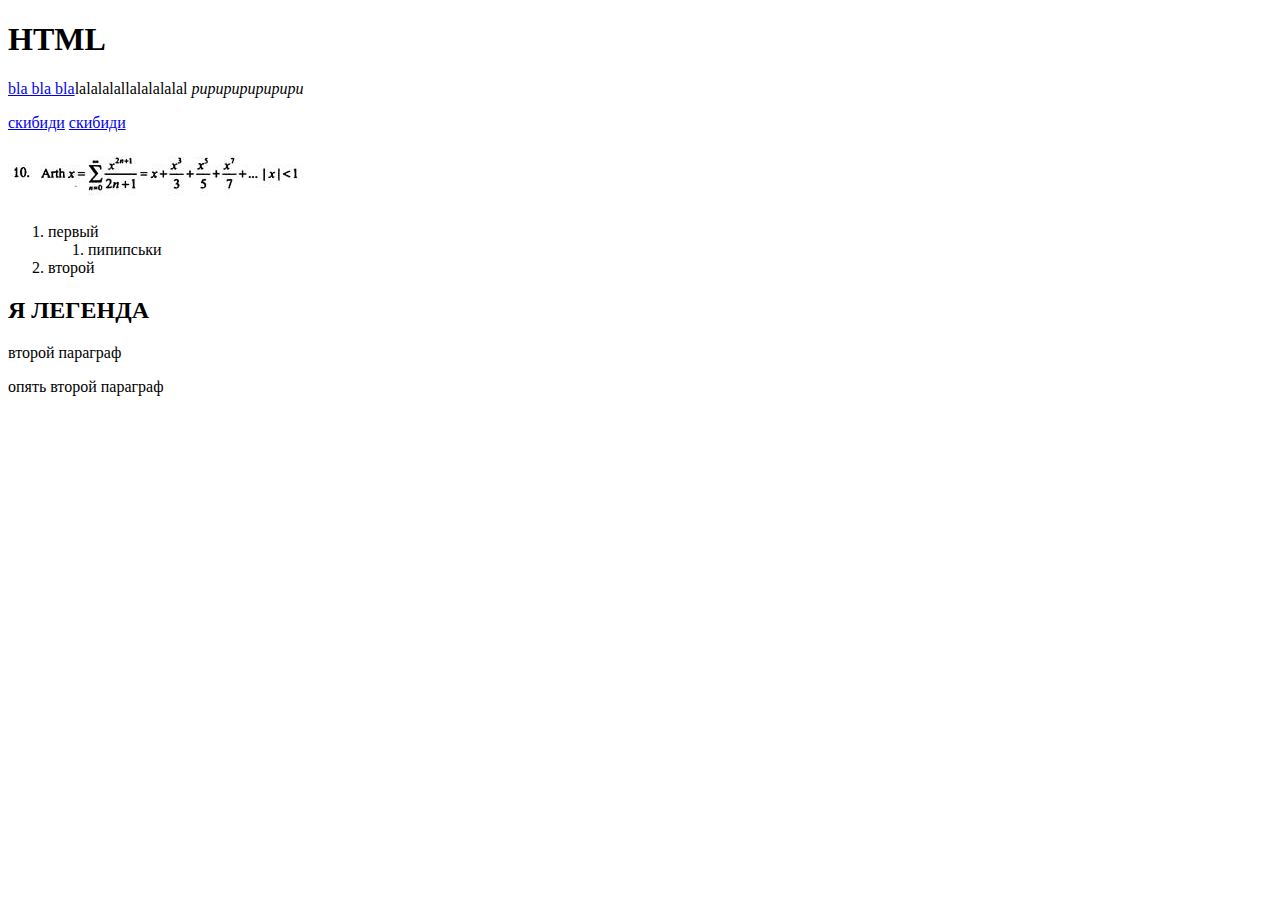
<file: index.html>
<!DOCTYPE html>
<html lang="en">
<head>
    <meta charset="UTF-8">
    <meta name="viewport" content="width=device-width, initial-scale=1.0">
    <title>lesson1</title>
    <link rel="stylesheet" href="static/styles/style.css">
</head>
<!-- qq bro -->
<body>
    <h1>HTML</h1>
    <p>
        <a href="https://youtube.com" target="_blank">bla bla bla</a>lalalalallalalalalal <span>pupupupupupupu</span>
    </p>
    <p>
         <a href="page.html">скибиди</a> <a href="#">скибиди</a></p>   
    <img src="static/images/image003.jpg" alt="Формула">
    <ol>
        <li>первый</li>
            <ol>
                <li>
                    пипипськи
                </li>
            </ol>
        <li>второй</li>
    </ol>

    <h2>Я ЛЕГЕНДА</h2>
    <p> второй параграф </p>
    <p> опять второй параграф </p>

</body>
</html>
</file>
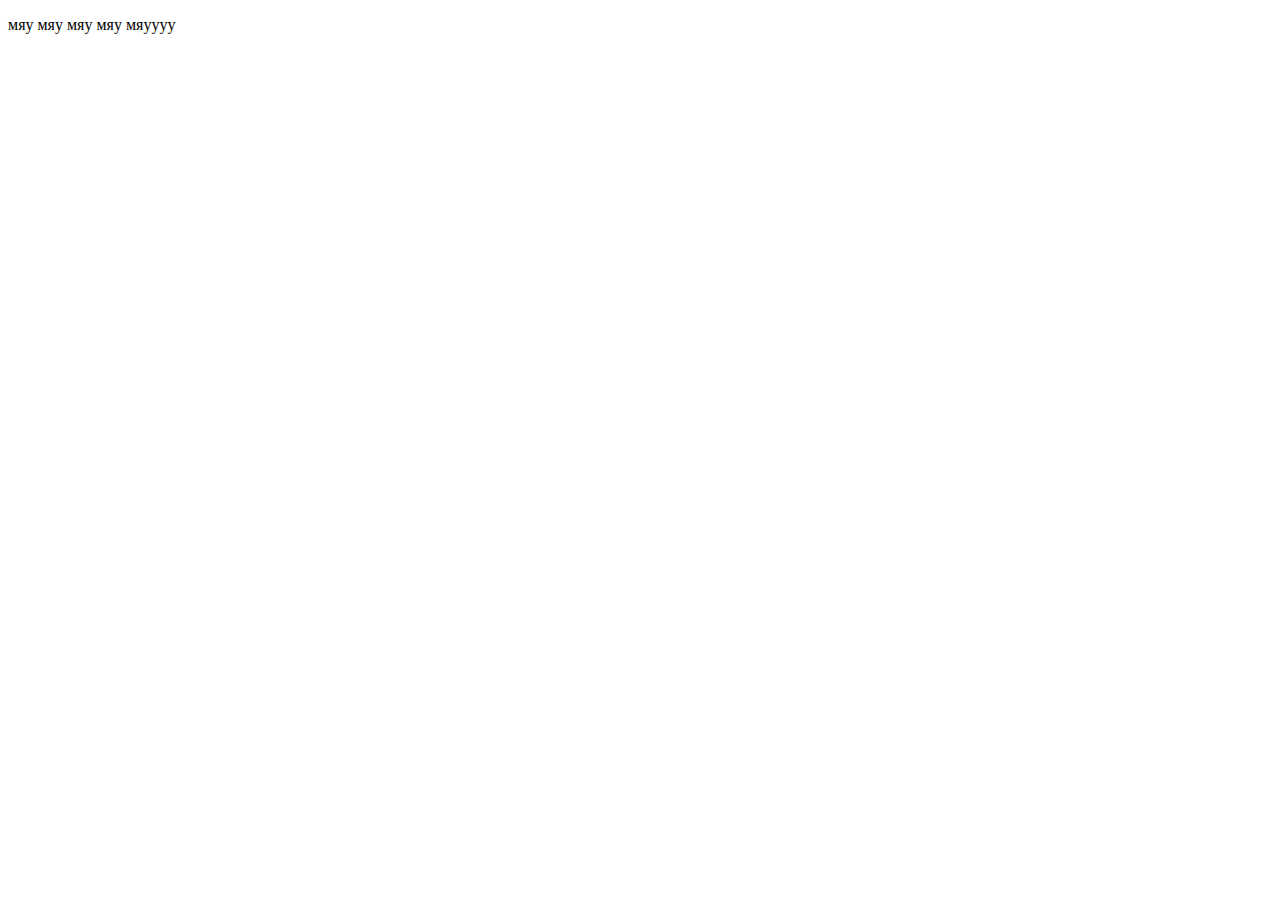
<file: page.html>
<!DOCTYPE html>
<html lang="en">
<head>
    <meta charset="UTF-8">
    <meta name="viewport" content="width=device-width, initial-scale=1.0">
    <title>Document</title>
</head>
<body>
    <p>мяу мяу мяу мяу мяуууу</p>
</body>
</html>
</file>
<file: static/styles/style.css>
span { 
    font-style: italic;
}
</file>
